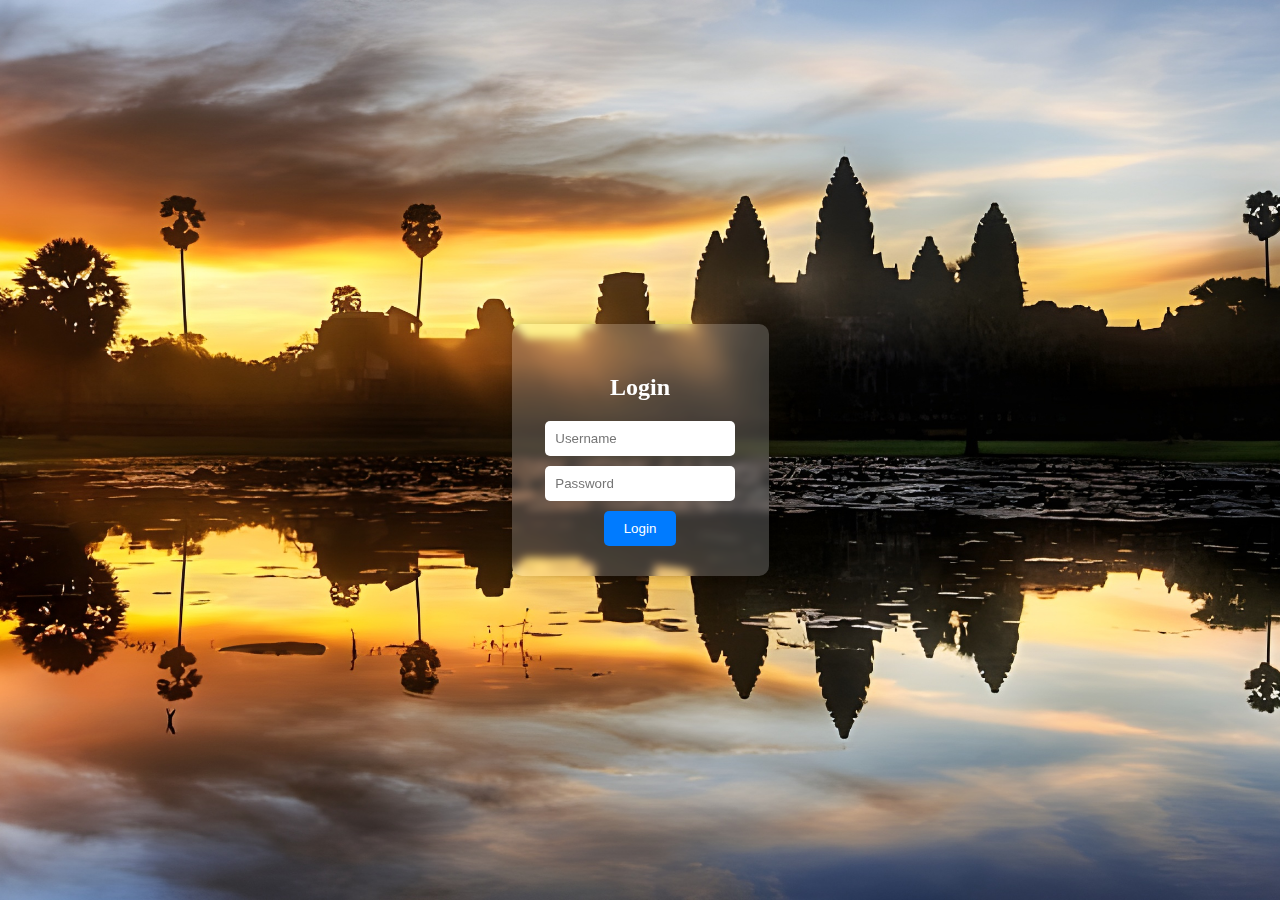
<file: index.html>
<!DOCTYPE html>
<html lang="en">
  <head>
    <meta charset="UTF-8" />
    <meta name="viewport" content="width=device-width, initial-scale=1.0" />
    <title>Rean More!!/Login</title>
    <link rel="stylesheet" href="css/index.css" />
  </head>
  <body>
    <div class="login-container">
      <form class="login-form" onsubmit="return validateLogin(event)">
        <h2>Login</h2>
        <div class="input-group">
          <input
            type="text"
            id="username"
            placeholder="Username"
            autocomplete="name"
            required
          />
        </div>
        <div class="input-group">
          <input
            type="password"
            id="password"
            placeholder="Password"
            required
          />
        </div>
        <button type="submit">Login</button>
      </form>
    </div>

    <script src="js/index.js"></script>
  </body>
</html>
</file>
<file: css/index.css>
body {
  display: flex;
  justify-content: center;
  align-items: center;
  height: 100vh;
  background: url("../img/background.[random].jpg") no-repeat center
    center/cover;
  margin: 0;
}

h2 {
  color: white;
}

.login-container {
  background: rgba(255, 255, 255, 0.2);
  padding: 30px;
  border-radius: 10px;
  backdrop-filter: blur(4px);
  box-shadow: 0 0 10px rgba(0, 0, 0, 0.2);
  text-align: center;
}

.input-group {
  margin: 10px 0;
}

input {
  width: 86%;
  padding: 10px;
  border: none;
  border-radius: 5px;
}

button {
  background: #007bff;
  color: white;
  border: none;
  padding: 10px 20px;
  cursor: pointer;
  border-radius: 5px;
}

button:hover {
  background: #3295ff;
}
</file>
